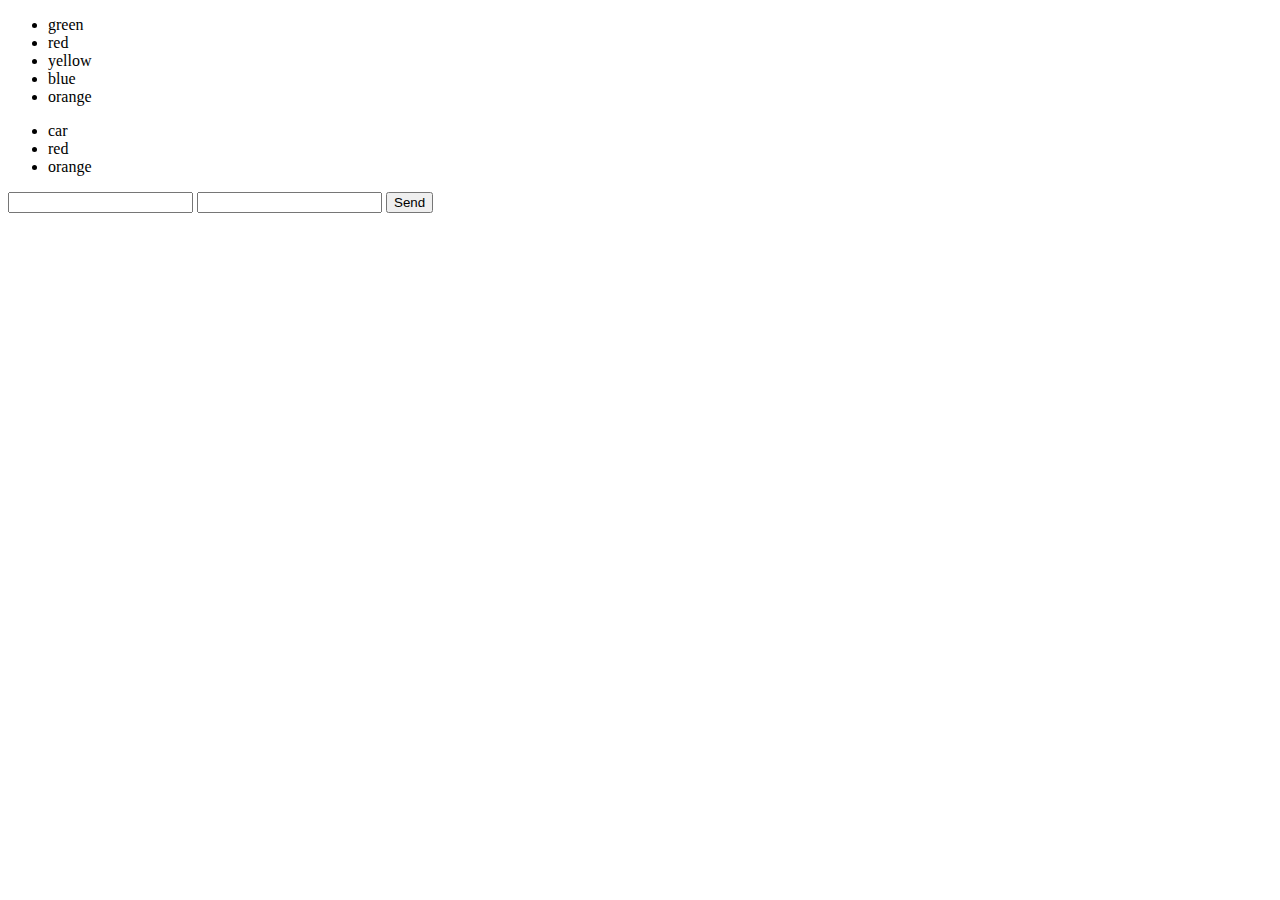
<file: index.html>
<!DOCTYPE html>
<html lang="en">
<head>
    <meta charset="UTF-8">
    <meta name="viewport" content="width=device-width, initial-scale=1.0">
    <title>Document</title>
</head>
<body>




    
    <div id="root"></div>
    <ul>
        <li class="list-item green" data-test-id="1">green</li>
        <li class="list-item red" data-test-id="2">red</li>
        <li class="list-item orange" data-test-id="3">yellow</li>
        <li class="list-item blue" data-test-id="4">blue</li>
        <li class="list-item white" data-test-id="5">orange</li>
    </ul>
    



    <ul>
        <li class="car">car</li>
        <li class="red">red</li>
        <li class="white">orange</li>
    </ul>
    <div class="login-screen" id="test-screen">
        <label><input type="text" id="secret-login"></label>
        <label><input type="password" id="secret-password"></label>
        <button type="button" id="button-send">Send</button>
    </div>
    <div id="append-div">
    </div>
    


    <script src="./main.js"></script>
</body>
</html>
</file>
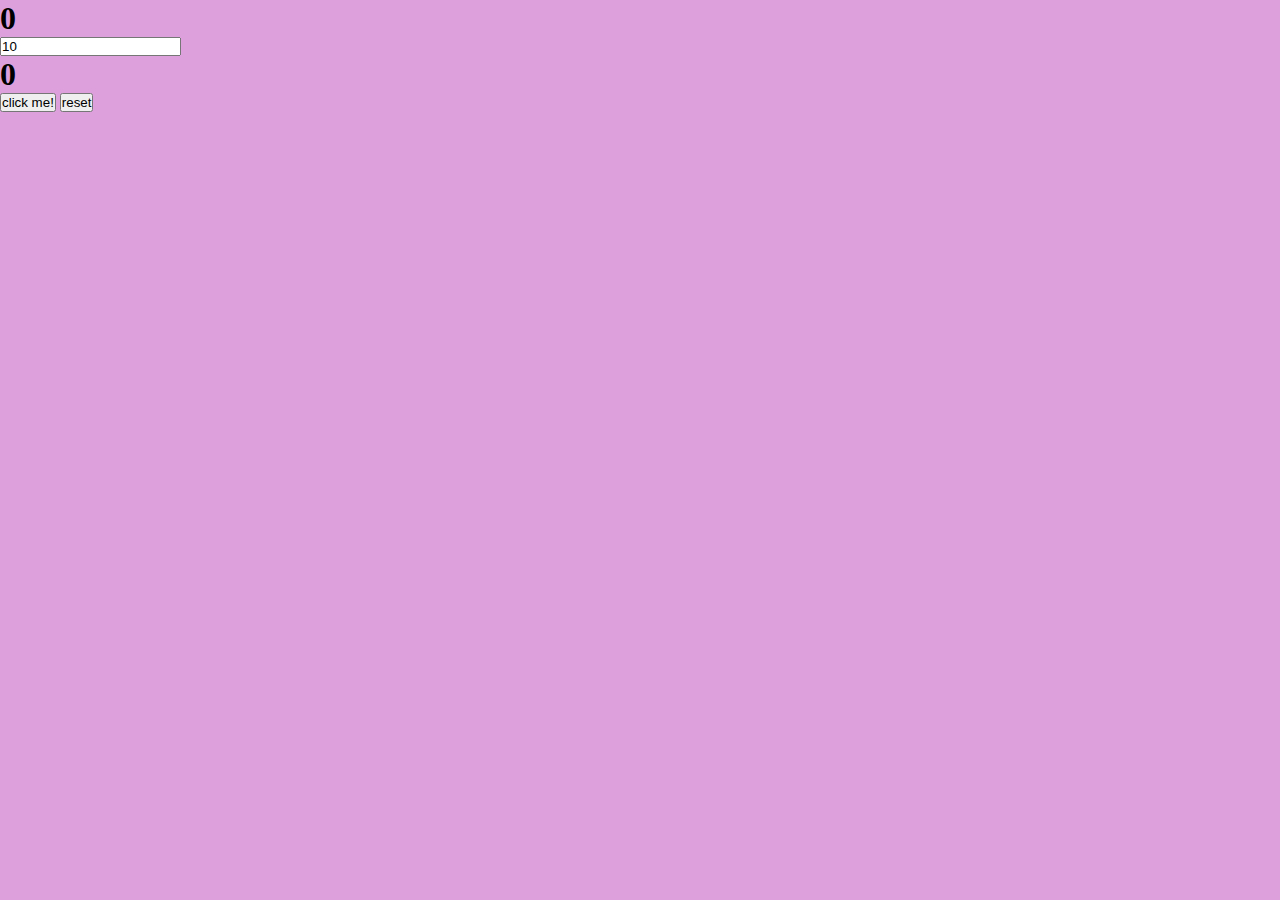
<file: lessn 6/jspuuuuu/index.html>
<!DOCTYPE html>
<html lang="en">
<head>
    <meta charset="UTF-8">
    <meta name="viewport" content="width=device-width, initial-scale=1.0">
    <title>Document</title>
    <link rel="stylesheet" href="./style.css">
   
</head>
<body>
   
   <h1 id="count">0</h1>
   <input type="number" id="time" value="10">
   <h1 id="count-per-second">0</h1>
   <button id="click">click me!</button>
   <button id="reset">reset</button>


   






    <script src="./main.js"></script>
</body>
</html>
</file>
<file: lessn 6/jspuuuuu/style.css>
*{
    margin: 0;
    padding: 0;
    box-sizing: border-box;
}


body{
    background-color: plum;
}

/* #count{
    text-align: center;
}

#click{
    text-align: center;
    text-decoration: red;
}

#reset{
    text-align: center;
    text-decoration: black;
} */
</file>
